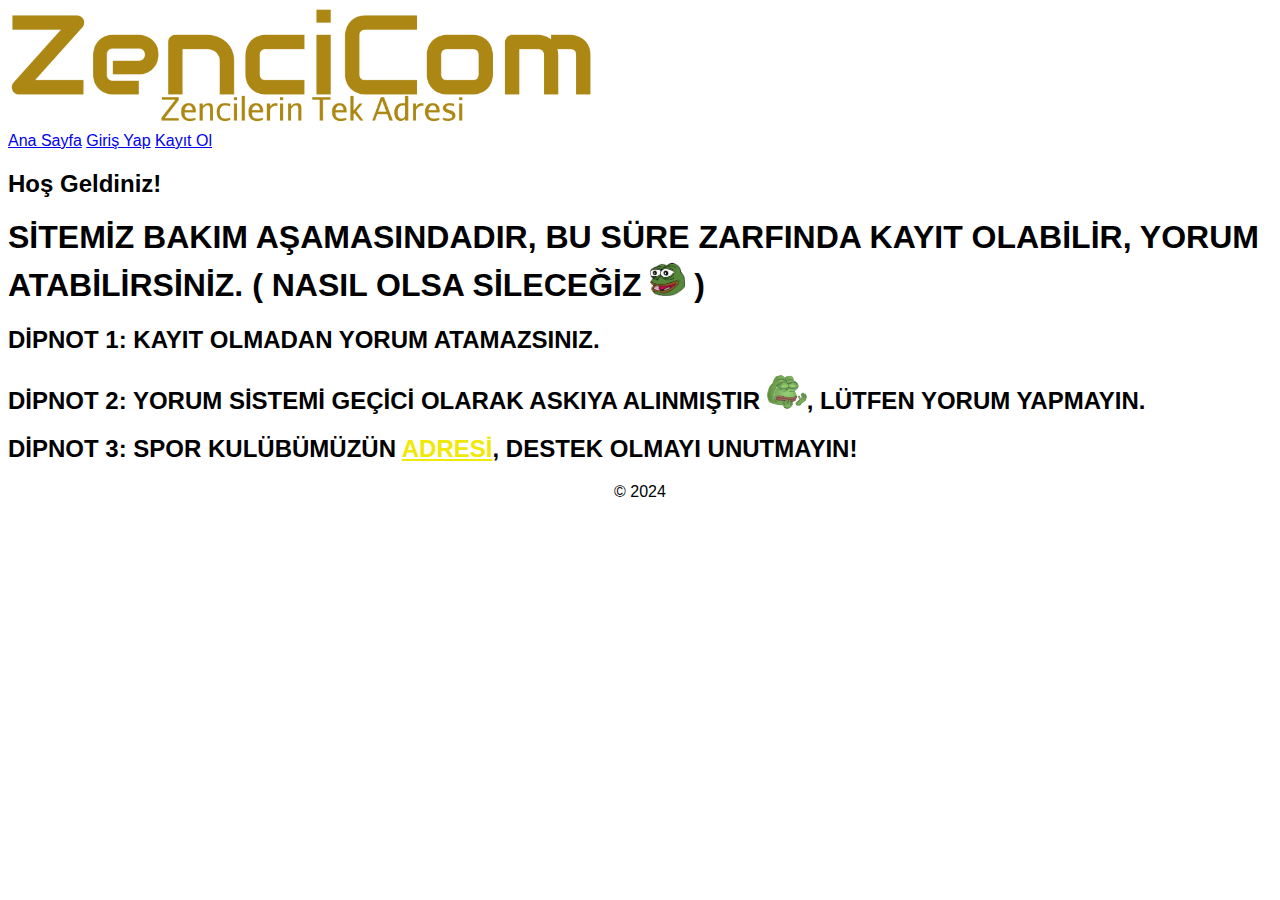
<file: index.html>
<!DOCTYPE html>
<html lang="tr">
<head>
    <meta charset="UTF-8">
    <meta name="viewport" content="width=device-width, initial-scale=1.0">
    <title>ZENCİ.COM | ZENCİLERİN TEK ADRESİ</title>
    <link rel="shortcut icon" href="Z.png">
    <link rel="stylesheet" href="styles.css">
</head>
<body>
    <header>
        <img src="banner.png" alt="BANNER" title="ZenciCom | Zencilerin Tek Adresi" width="590" height="120">
        <nav>
            <a href="index.php">Ana Sayfa</a>
                            <a href="girisyap.php">Giriş Yap</a>
                <a href="kayitol.php">Kayıt Ol</a>
                    </nav>
    </header>
    <main>
        <h2>Hoş Geldiniz!</h2>
        <p><h1>SİTEMİZ BAKIM AŞAMASINDADIR, BU SÜRE ZARFINDA KAYIT OLABİLİR, YORUM ATABİLİRSİNİZ.  ( NASIL OLSA SİLECEĞİZ <img src="happypepethefrog.png" width="35" height="40"> )</h1></p>
        <p><h2>DİPNOT 1: KAYIT OLMADAN YORUM ATAMAZSINIZ.</h2></p>
        <p><h2>DİPNOT 2: YORUM SİSTEMİ GEÇİCİ OLARAK ASKIYA ALINMIŞTIR  <img src="sadpepethefrog.png" width="40" height="35">, LÜTFEN YORUM YAPMAYIN.</h2></p>
        <p><h2>DİPNOT 3: SPOR KULÜBÜMÜZÜN <a href="https://zencispor.blogspot.com/" style="color:#f0e805;" target="_blank">ADRESİ</a>, DESTEK OLMAYI UNUTMAYIN!</h2></p>
    </main>
    <footer>
        <center><p>&copy; 2024</p></center>
    </footer>
</body>
</html>
</file>
<file: styles.css>
body {
    font-family: Arial, sans-serif;
}
.comment-system {
    max-width: 600px;
    margin: auto;
    padding: 20px;
}
.comment-form {
    display: flex;
    flex-direction: column;
    margin-bottom: 20px;
}
.comment-form input,
.comment-form textarea {
    margin-bottom: 10px;
    padding: 10px;
    border: 1px solid #ccc;
}
.comment-form button {
    padding: 10px;
    border: none;
    background-color: #28a745;
    color: white;
    cursor: pointer;
}
.comments-list {
    margin-top: 20px;
}
.comment {
    border-bottom: 1px solid #ccc;
    padding: 10px 0;
}
.comment .media {
    max-width: 100%;
}
.comment .actions {
    display: flex;
    justify-content: space-between;
    margin-top: 10px;
}
</file>
